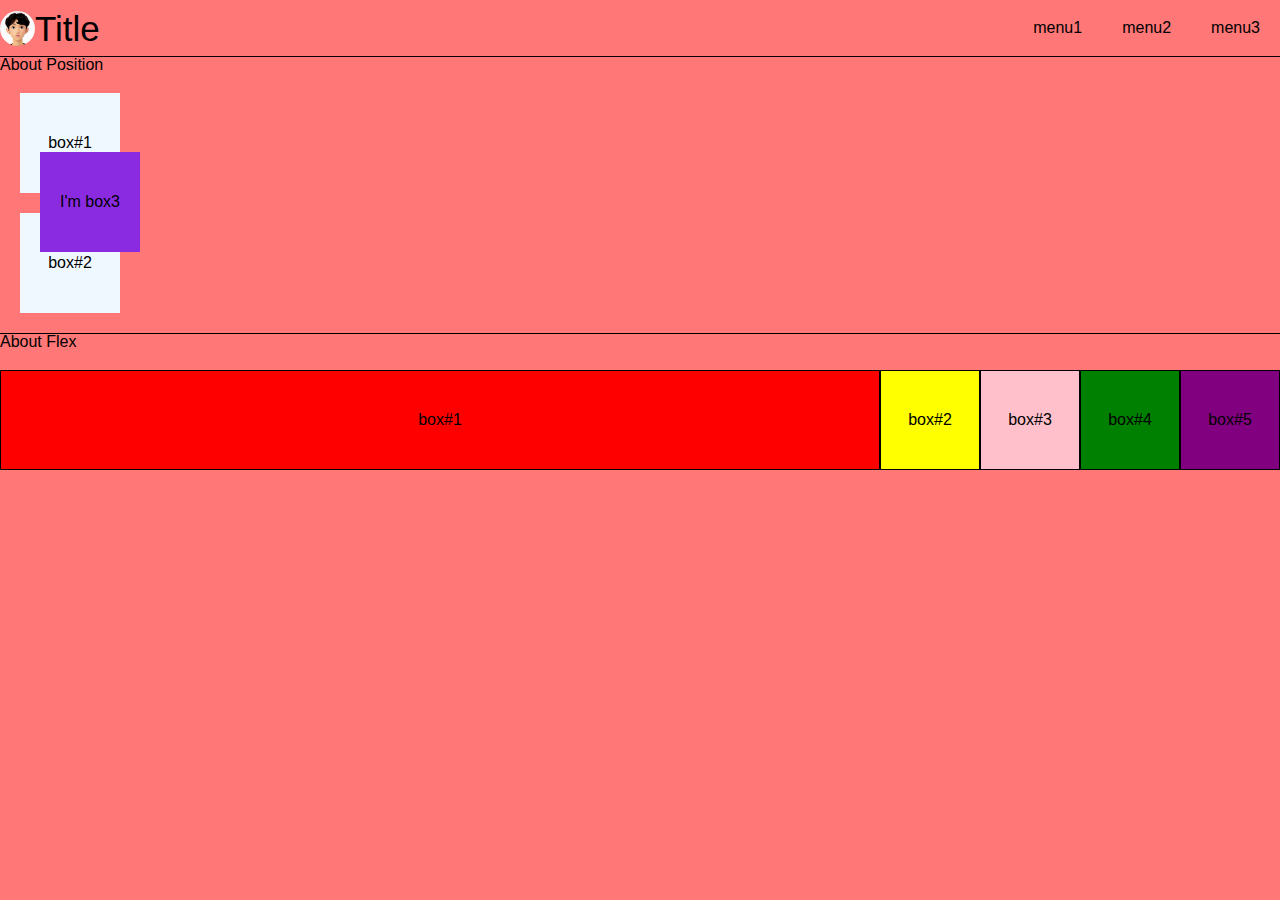
<file: init/index.html>
<!DOCTYPE html>
<html lang="en">
  <head>
    <meta charset="UTF-8" />
    <meta http-equiv="X-UA-Compatible" content="Chrome" />
    <meta name="viewport" content="width=device-width, initial-scale=1.0" />
    <title>Header</title>
    <link rel="stylesheet" href="reset.css" />
    <link rel="stylesheet" href="header.css" />
    <link rel="stylesheet" href="box.css" />
  </head>
  <body>
    <header class="title">
      <img src="img1.jpg" />
      <span class="title__name">Title</span>
      <ul class="menues">
        <li>menu1</li>
        <li>menu2</li>
        <li>menu3</li>
      </ul>
    </header>
    <div class="boxes__position">
      <span>About Position</span>
      <div class="box">box#1</div>
      <div class="box">box#2</div>
      <div class="box box__check">I'm box3</div>
    </div>
    <span>About Flex</span>
    <div class="boxes__flex">
      <div class="box2 box2__1">box#1</div>
      <div class="box2 box2__2">box#2</div>
      <div class="box2 box2__3">box#3</div>
      <div class="box2 box2__4">box#4</div>
      <div class="box2 box2__5">box#5</div>
    </div>
  </body>
</html>
</file>
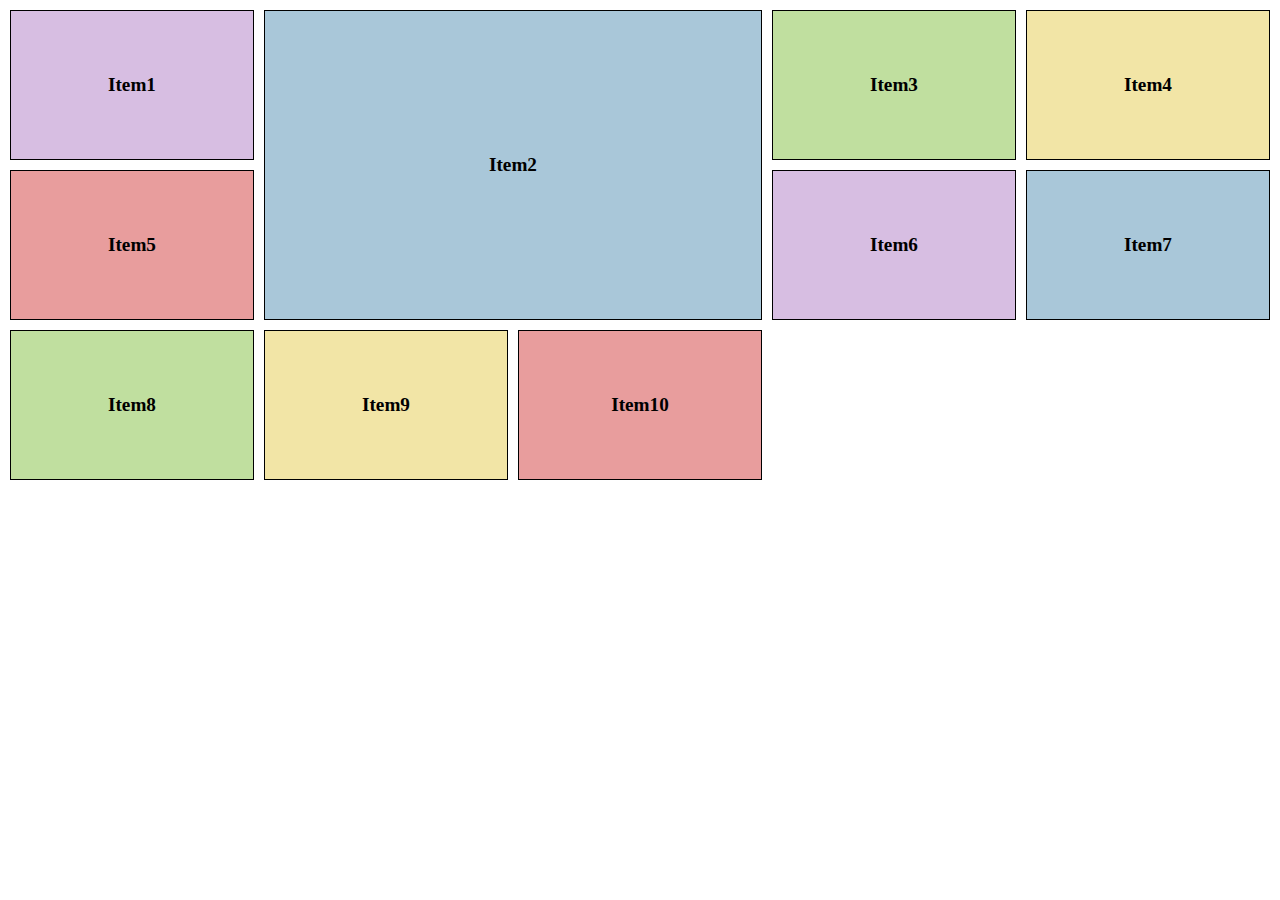
<file: grid/grid.html>
<!DOCTYPE html>
<html lang="en">
  <head>
    <meta charset="UTF-8" />
    <meta http-equiv="X-UA-Compatible" content="Chrome" />
    <meta name="viewport" content="width=device-width, initial-scale=1.0" />
    <link rel="stylesheet" href="basic-style.css" />
    <link rel="stylesheet" href="grid.css" />
    <title>Grid</title>
  </head>
  <body>
    <div class="container">
      <div class="item color1">Item1</div>
      <div class="item item2 color2">Item2</div>
      <div class="item color3">Item3</div>
      <div class="item color4">Item4</div>
      <div class="item color5">Item5</div>
      <div class="item color1">Item6</div>
      <div class="item color2">Item7</div>
      <div class="item color3">Item8</div>
      <div class="item color4">Item9</div>
      <div class="item color5">Item10</div>
    </div>
  </body>
</html>
</file>
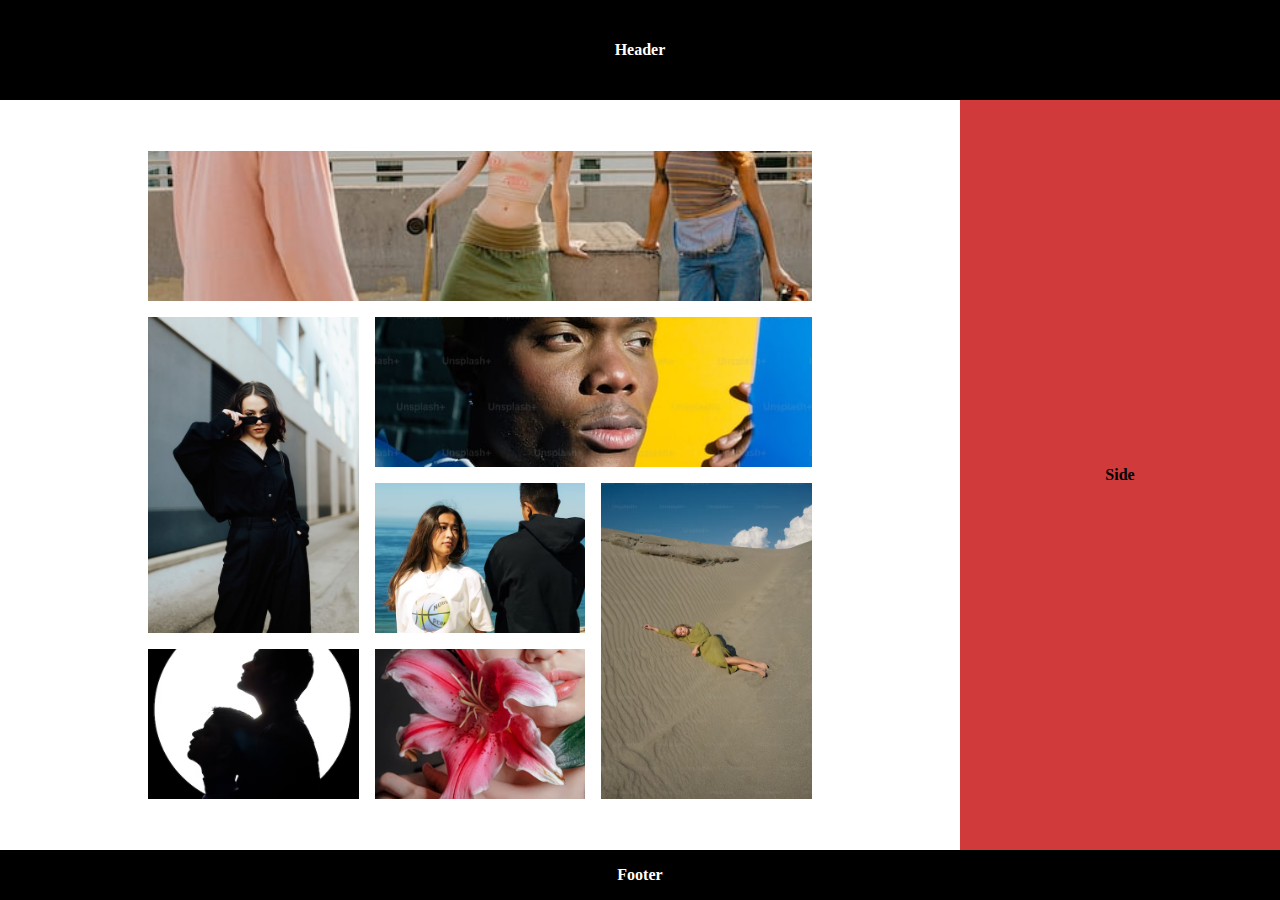
<file: grid/grid_practice.html>
<!DOCTYPE html>
<html lang="en">
  <head>
    <meta charset="UTF-8" />
    <meta http-equiv="X-UA-Compatible" content="IE=edge" />
    <meta name="viewport" content="width=device-width, initial-scale=1.0" />
    <link rel="stylesheet" href="grid_practice.css" />
    <link rel="stylesheet" href="pic.css" />
    <title>practice</title>
  </head>
  <body>
    <header>Header</header>
    <main>
      <section class="container">
        <img class="img1" src="bg1.jpg" alt="img" />
        <img class="img2" src="bg2.jpg" alt="img" />
        <img class="img3" src="bg3.jpg" alt="img" />
        <img class="img4" src="bg4.jpg" alt="img" />
        <img class="img5" src="bg5.jpg" alt="img" />
        <img class="img6" src="bg6.jpg" alt="img" />
        <img class="img7" src="bg7.jpg" alt="img" />
      </section>
    </main>
    <aside>Side</aside>
    <footer>Footer</footer>
  </body>
</html>
</file>
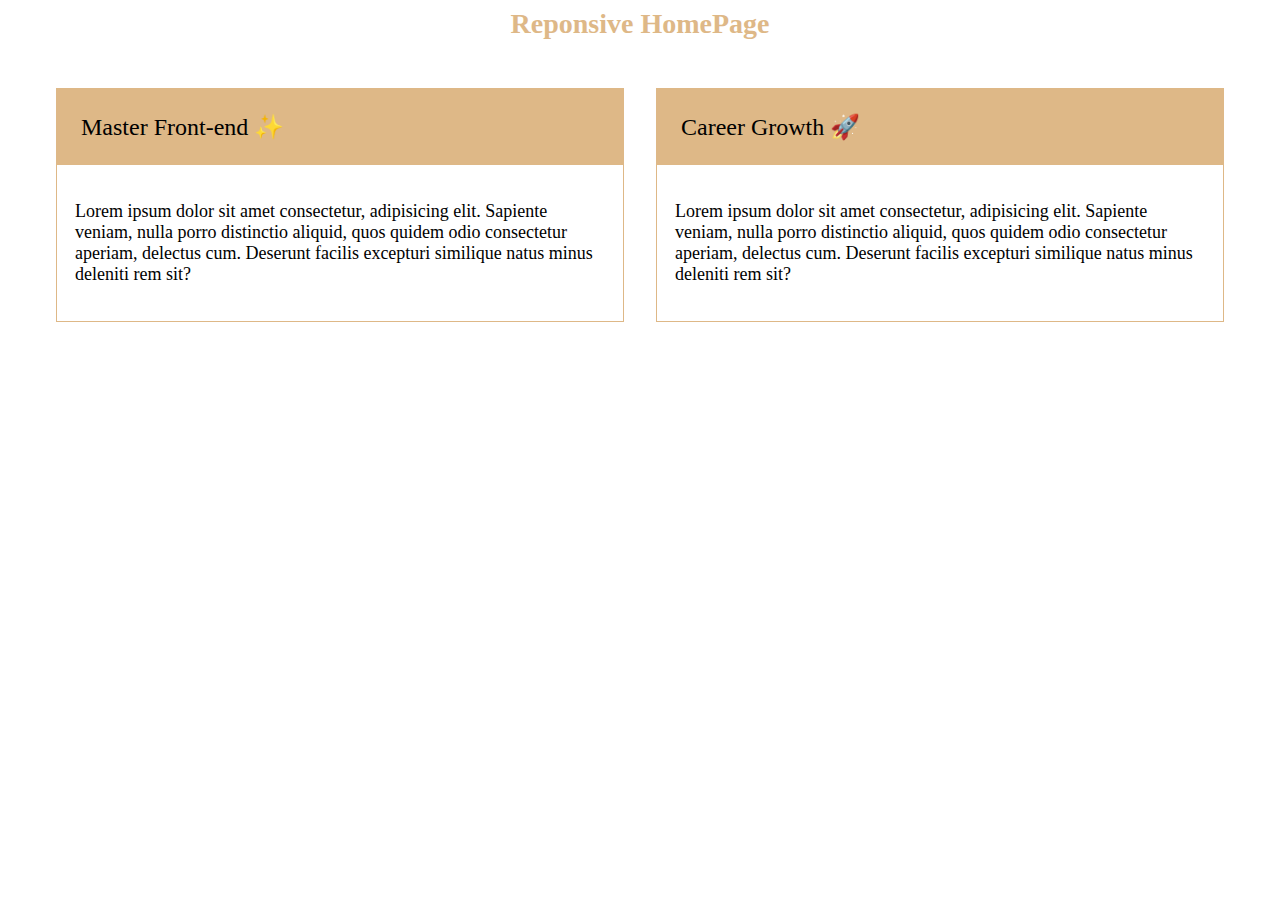
<file: Responsive/responsive.html>
<!DOCTYPE html>
<html lang="en">
  <head>
    <meta charset="UTF-8" />
    <meta name="viewport" content="width=device-width, initial-scale=1.0" />
    <title>Not Responsive 💩</title>
    <link rel="stylesheet" href="responsive.css" />
  </head>
  <body>
    <h1>Reponsive HomePage</h1>
    <div class="container">
      <section class="component">
        <header class="title">Master Front-end ✨</header>
        <p class="contents">
          Lorem ipsum dolor sit amet consectetur, adipisicing elit. Sapiente
          veniam, nulla porro distinctio aliquid, quos quidem odio consectetur
          aperiam, delectus cum. Deserunt facilis excepturi similique natus
          minus deleniti rem sit?
        </p>
      </section>
      <section class="component">
        <header class="title">Career Growth 🚀</header>
        <p class="contents">
          Lorem ipsum dolor sit amet consectetur, adipisicing elit. Sapiente
          veniam, nulla porro distinctio aliquid, quos quidem odio consectetur
          aperiam, delectus cum. Deserunt facilis excepturi similique natus
          minus deleniti rem sit?
        </p>
      </section>
    </div>
  </body>
</html>
</file>
<file: init/header.css>
html {
  font-family: Arial, Helvetica, sans-serif;
}

body {
  background: #ff7777;
  height: 100vh;
}

header {
  display: flex;
  align-items: center;
  border-bottom: 1.5px solid black;
}

.title__name {
  font-size: 35px;
}

header img {
  width: 35px;
  border-radius: 50%;
  /*
  원만들기!
  */
  transition: transform 0.5s ease-in-out;
}

header img:hover {
  animation: rotate 3s infinite;
}

@keyframes rotate {
  0% {
    transform: rotate(0deg);
  }
  100% {
    transform: rotate(360deg);
  }
}

header ul {
  display: flex;
  margin-left: auto;
  /*
  가능한 왼쪽으로 정렬시켜줌.
  */
  text-align: center;
}

header ul li {
  padding: 20px;
  transition: color 0.7s ease-in-out;
}

header ul li:hover {
  color: aliceblue;
}
</file>
<file: init/box.css>
.box {
  display: flex;
  margin: 20px;
  background-color: aliceblue;
  width: 100px;
  height: 100px;
  justify-content: center;
  align-items: center;
}

.box2 {
  display: flex;
  width: 100px;
  height: 100px;
  justify-content: center;
  align-items: center;
  border: 1px solid black;
}

.boxes__position {
  position: relative;
  border-bottom: 1.5px solid black;
}

.box__check {
  background-color: blueviolet;
  left: 20px;
  top: 75px;
  position: absolute;
}

.boxes__flex {
  display: flex;
  flex-flow: row nowrap;
  /* flex-flow: flex-direction flex-wrap  */
  margin: 20px 0px;
}

.box2__1 {
  background-color: red;
  flex: 2 2 auto;
  /* flex : grow shrink basis */
}

.box2__2 {
  background-color: yellow;
}

.box2__3 {
  background-color: pink;
}

.box2__4 {
  background-color: green;
}

.box2__5 {
  background-color: purple;
}
</file>
<file: grid/basic-style.css>
* {
  box-sizing: border-box;
}

body {
  width: 100vw;
  height: 100vh;
  margin: 0;
}

.item {
  display: flex;
  justify-content: center;
  align-items: center;
  border: 1px solid black;
  font-size: 1.2rem;
  font-weight: bold;
}

.color1 {
  background-color: #d7bee2;
}

.color2 {
  background-color: #a9c7d9;
}

.color3 {
  background-color: #c0df9f;
}

.color4 {
  background-color: #f2e5a6;
}

.color5 {
  background-color: #e89d9d;
}
</file>
<file: grid/grid.css>
.container {
  display: grid;
  padding: 10px;
  grid-template-columns: repeat(5, 1fr);
  grid-auto-rows: minmax(150px, auto);
  grid-gap: 10px;
}

.item2 {
  grid-column: 2 / 4;
  grid-row: 1 / span 2;
}

/* 2 / 4 => 2줄부터 4줄까지 차지, span 2 => 2칸을 차지 */
</file>
<file: grid/grid_practice.css>
body {
  width: 100vw;
  height: 100vh;
  margin: 0;
  font-weight: bold;
  display: grid;
  grid-template-columns: 3fr 1fr;
  grid-template-rows: 100px auto 50px;
  grid-template-areas:
    "header header"
    "main side"
    "footer footer";
}

header,
main,
aside,
footer {
  display: flex;
  justify-content: center;
  align-items: center;
}

header {
  grid-area: header;
  background-color: black;
  color: white;
}

main {
  grid-area: main;
}

aside {
  grid-area: side;
  background-color: #d03a3a;
}

footer {
  grid-area: footer;
  background-color: black;
  color: white;
}
</file>
<file: grid/pic.css>
img {
  height: 100%;
  width: 100%;
  object-fit: cover;
}
.container {
  padding: 1rem;
  display: grid;
  grid-template-columns: repeat(3, 1fr);
  grid-auto-rows: 150px;
  grid-gap: 1rem;
  grid-template-areas:
    "a a a"
    "b c c"
    "b d g"
    "e f g";
}

.img1 {
  grid-area: a;
}

.img2 {
  grid-area: b;
}

.img3 {
  grid-area: c;
}

.img4 {
  grid-area: d;
}

.img5 {
  grid-area: e;
}

.img6 {
  grid-area: f;
}

.img7 {
  grid-area: g;
}
</file>
<file: Responsive/responsive.css>
h1 {
  font-size: 1.75rem;
  color: burlywood;
  text-align: center;
  margin: auto;
}

.container {
  display: flex;
  padding: 2em;
}

.component {
  border: 1px solid burlywood;
  margin: 1em;
}

.title {
  font-size: 1.5rem;
  padding: 1em;
  background-color: burlywood;
}

.contents {
  font-size: 1.125rem;
  padding: 1em;
}
</file>
